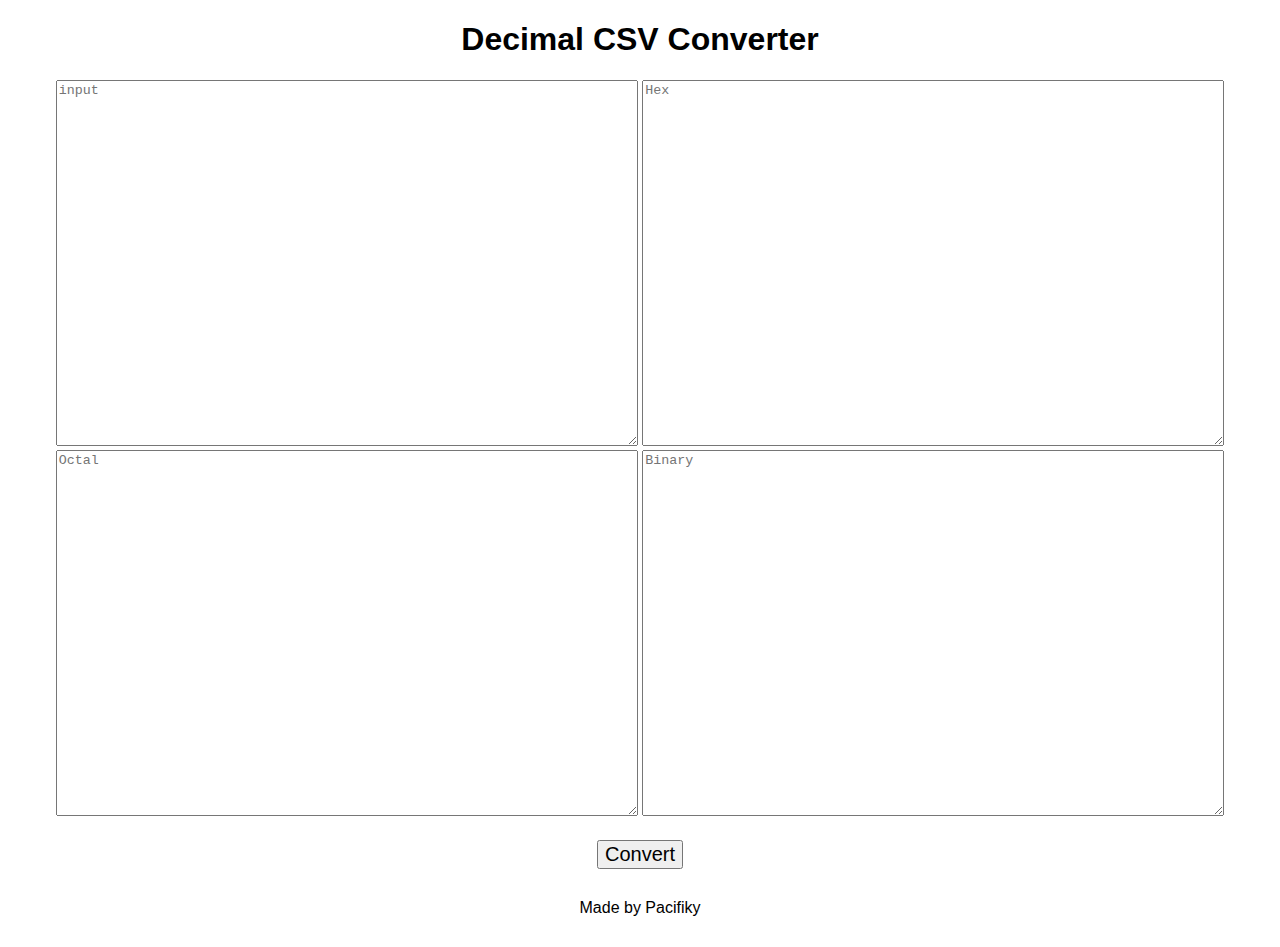
<file: csvconverter/index.html>
<!DOCTYPE html>
<html>
<head>
  <meta charset="utf-8">
  <meta name="viewport" content="width=device-width">
  <link href="style.css" rel="stylesheet" type="text/css" />
  <title>Decimal CSV Converter</title>
</head>
<body>
  <h1>Decimal CSV Converter</h1>
  <textarea placeholder="input" id="in"></textarea>
  <textarea placeholder="Hex" id="hex"></textarea>
  <textarea placeholder="Octal" id="octal"></textarea>
  <textarea placeholder="Binary" id="binary"></textarea>
  <button id="trig">Convert</button>
  <footer>Made by Pacifiky</footer>
  <script src="script.js"></script>
</body>
</html>
</file>
<file: csvconverter/style.css>
html {
    font-family: sans-serif;
    text-align: center;
  }
  textarea {
    height: 40vh;
    width: 45vw;
    margin: 0px auto;
  }
  button {
    display: block;
    margin: 20px auto;
    font-size: 20px;
  }
  footer {
    margin: 30px;
  }
  @media (max-width: 600px) {
    textarea {
      height: 45vh;
      width: 80vw;
      margin: 10px auto;
    }
  }
</file>
